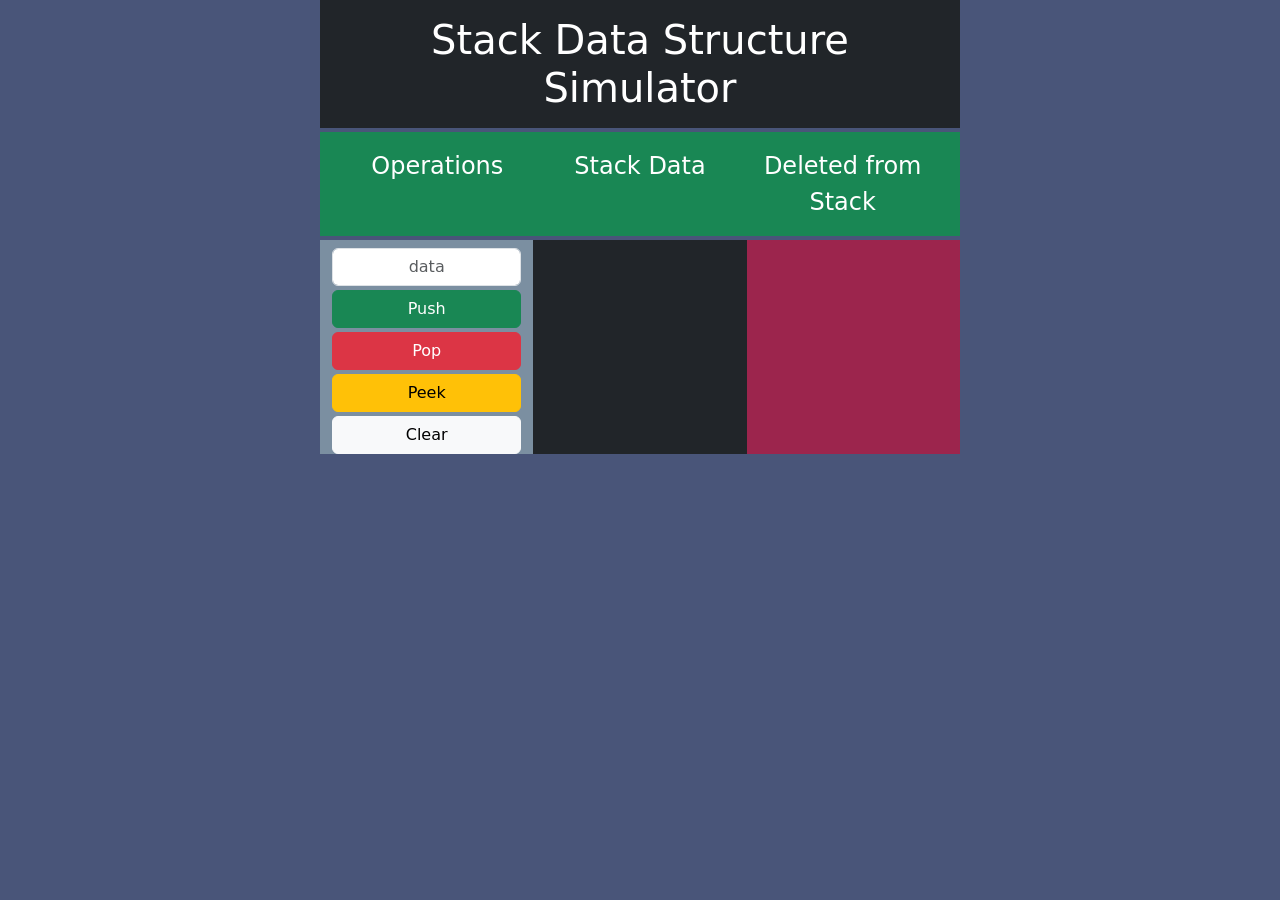
<file: index.html>
<!DOCTYPE html>
<html lang="en">
<head>
    <meta charset="UTF-8">
    <meta http-equiv="X-UA-Compatible" content="IE=edge">
    <meta name="viewport" content="width=device-width, initial-scale=1.0">
    <title>Stack Data Structure Simulator</title>
    <link href="https://cdn.jsdelivr.net/npm/bootstrap@5.2.3/dist/css/bootstrap.min.css" rel="stylesheet" integrity="sha384-rbsA2VBKQhggwzxH7pPCaAqO46MgnOM80zW1RWuH61DGLwZJEdK2Kadq2F9CUG65" crossorigin="anonymous">
    <script src="https://cdn.jsdelivr.net/npm/bootstrap@5.2.3/dist/js/bootstrap.bundle.min.js" integrity="sha384-kenU1KFdBIe4zVF0s0G1M5b4hcpxyD9F7jL+jjXkk+Q2h455rYXK/7HAuoJl+0I4" crossorigin="anonymous"></script>
    <script src="https://code.jquery.com/jquery-3.6.3.min.js" integrity="sha256-pvPw+upLPUjgMXY0G+8O0xUf+/Im1MZjXxxgOcBQBXU=" crossorigin="anonymous"></script>
    <script src="stack.js"></script>
    <link href="style.css" rel="stylesheet">
</head>
<body>
    <div class="container col-sm-6">
        <div class="row ">
            <h1 class="display-7 p-3 mb-1 text-center text-bg-dark">Stack Data Structure Simulator</h1>
        </div>
        <div class="row text-bg-success p-3 mb-1">
            <div class="col text-center fs-4">Operations</div>
            <div class="col text-center fs-4">Stack Data</div>
            <div class="col text-center fs-4">Deleted from Stack</div>
        </div>
        <div class="row bg-danger">
            
            <div class="col bg-7B8FA1">
                <div class="d-grid gap-1 col mx-auto">
                    <input type="text" id="st_data" class="form-control text-center mt-2" placeholder="data" aria-label="data">
                    <button id="btn_push" class="btn btn-success" type="button">Push</button>
                    <button id="btn_pop" class="btn btn-danger" type="button">Pop</button>
                    <button id="btn_peek" class="btn btn-warning" type="button">Peek</button>
                    <button id="btn_clear" class="btn btn-light" type="button">Clear</button>
                </div>
            </div>
            <div id="stack" class="d-block justify-content-center col bg-dark">
                
            </div>

            <div class="col popped bg-9C254D" id="pop">
            </div>
        </div>
    </div>
</body>
</html>
</file>
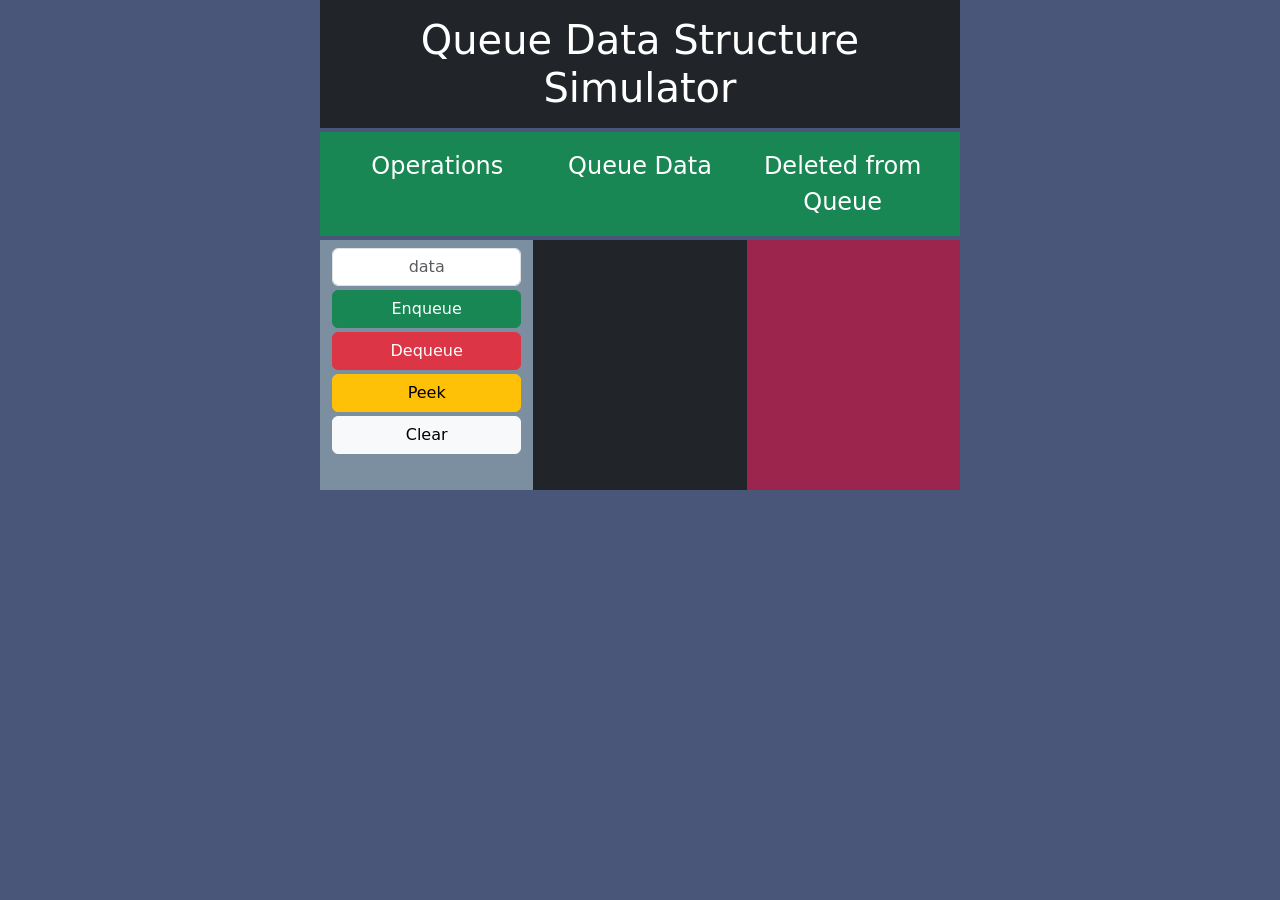
<file: queue-simulator/queue.html>
<!DOCTYPE html>
<html lang="en">
<head>
    <meta charset="UTF-8">
    <meta http-equiv="X-UA-Compatible" content="IE=edge">
    <meta name="viewport" content="width=device-width, initial-scale=1.0">

    <title>Queue Data Structure Simulator</title>

    <link href="https://cdn.jsdelivr.net/npm/bootstrap@5.2.3/dist/css/bootstrap.min.css"
        rel="stylesheet">

    <script src="https://cdn.jsdelivr.net/npm/bootstrap@5.2.3/dist/js/bootstrap.bundle.min.js"></script>
    <script src="https://code.jquery.com/jquery-3.6.3.min.js"></script>
    <script src="queue.js"></script>

    <link href="queue.css" rel="stylesheet">
</head>

<body>
    <div class="container col-sm-6">

        <div class="row">
            <h1 class="display-7 p-3 mb-1 text-center text-bg-dark">
                Queue Data Structure Simulator
            </h1>
        </div>

        <div class="row text-bg-success p-3 mb-1">
            <div class="col text-center fs-4">Operations</div>
            <div class="col text-center fs-4">Queue Data</div>
            <div class="col text-center fs-4">Deleted from Queue</div>
        </div>

        <div class="row bg-danger">

            <div class="col bg-7B8FA1">
                <div class="d-grid gap-1 col mx-auto">

                    <input type="text" id="queue_data"
                        class="form-control text-center mt-2"
                        placeholder="data"
                        aria-label="data">

                    <button id="btn_enqueue" class="btn btn-success" type="button">
                        Enqueue
                    </button>

                    <button id="btn_dequeue" class="btn btn-danger" type="button">
                        Dequeue
                    </button>

                    <button id="btn_peek" class="btn btn-warning" type="button">
                        Peek
                    </button>

                    <button id="btn_clear" class="btn btn-light" type="button">
                        Clear
                    </button>

                </div>
            </div>

            <div id="queue" class="d-block justify-content-center col bg-dark">
            </div>

            <div class="col popped bg-9C254D" id="dequeued">
            </div>

        </div>
    </div>
</body>
</html>
</file>
<file: style.css>
body{
    background-color: #495579;
}
#stack{
    align-items: center;
}
.push, .pop{
   width: 50px;
   height: 50px;
   border-radius: 5px;
   margin:  5px auto;
   align-content: center;
   justify-content: center;
}
.pop{
    width: 50px;
    height: 50px;
    border-radius: 5px;
   
   
}
 .popped{
    display: flex;
    justify-content: flex-end;
    flex-direction: column;
 }
.bg-7B8FA1{
    background-color: #7B8FA1;
}   
.bg-9C254D{
    background-color: #9C254D;
}

.pick {
    background-color: gold;
}
</file>
<file: queue-simulator/queue.css>
body {
    background-color: #495579;
}

#queue {
    display: flex;
    flex-direction: column;
    align-items: center;
    justify-content: flex-start;
    min-height: 250px;
}

.queue-item,
.queue-deleted {
    width: 70px;
    min-height: 50px;
    border-radius: 5px;
    margin: 5px auto;
    display: flex;
    flex-direction: column;
    align-items: center;
    justify-content: center;
    text-align: center;
}

.queue-item {
    background-color: #0d6efd;
    color: white;
}

.queue-deleted {
    background-color: #dc3545;
    color: white;
}

.queue-item small {
    font-size: 10px;
    font-weight: bold;
}

.pick {
    background-color: gold;
    color: black;
}

.popped {
    display: flex;
    justify-content: flex-end;
    flex-direction: column;
}

.bg-7B8FA1 {
    background-color: #7B8FA1;
}

.bg-9C254D {
    background-color: #9C254D;
}
</file>
